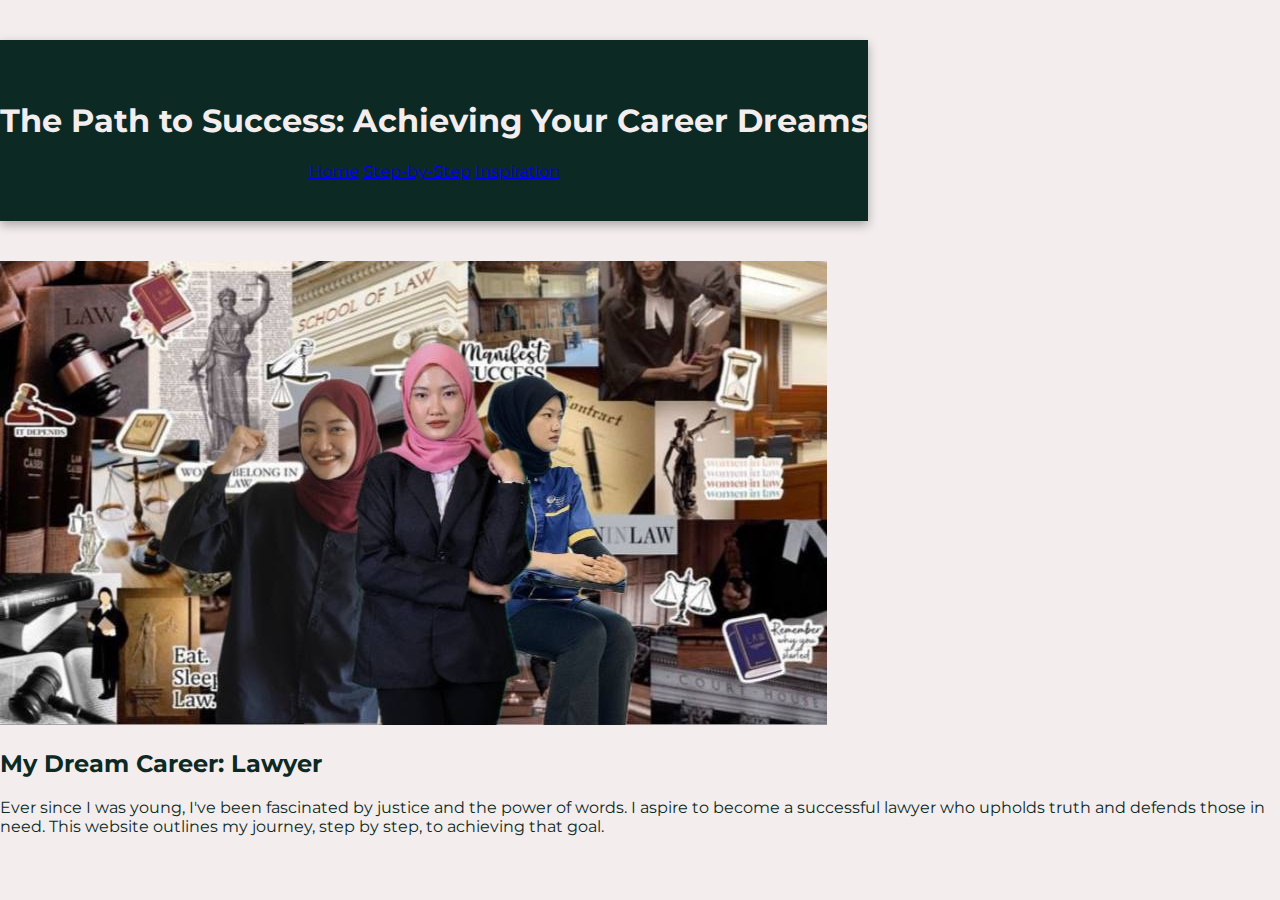
<file: index.html>
<!DOCTYPE html>
<html lang="en">
<head>
  <meta charset="UTF-8">
  <meta name="viewport" content="width=device-width, initial-scale=1.0">
  <title>The Path to Success: Lawyer</title>
  <link rel="stylesheet" href="style.css">
</head>
<body class="homepage">

  <header>
    <h1>The Path to Success: Achieving Your Career Dreams</h1>
    <nav>
      <a href="index.html">Home</a>
      <a href="guide.html">Step-by-Step</a>
      <a href="inspiration.html">Inspiration</a>
    </nav>
  </header>

  <section class="intro-section">
    <img src="me.jpg" alt="Lawyer at work" class="center-img">
    <div class="intro-text">
      <h2>My Dream Career: Lawyer</h2>
      <p>Ever since I was young, I've been fascinated by justice and the power of words. 
      I aspire to become a successful lawyer who upholds truth and defends those in need. 
      This website outlines my journey, step by step, to achieving that goal.</p>
    </div>
  </section>

</body>
</html>
</file>
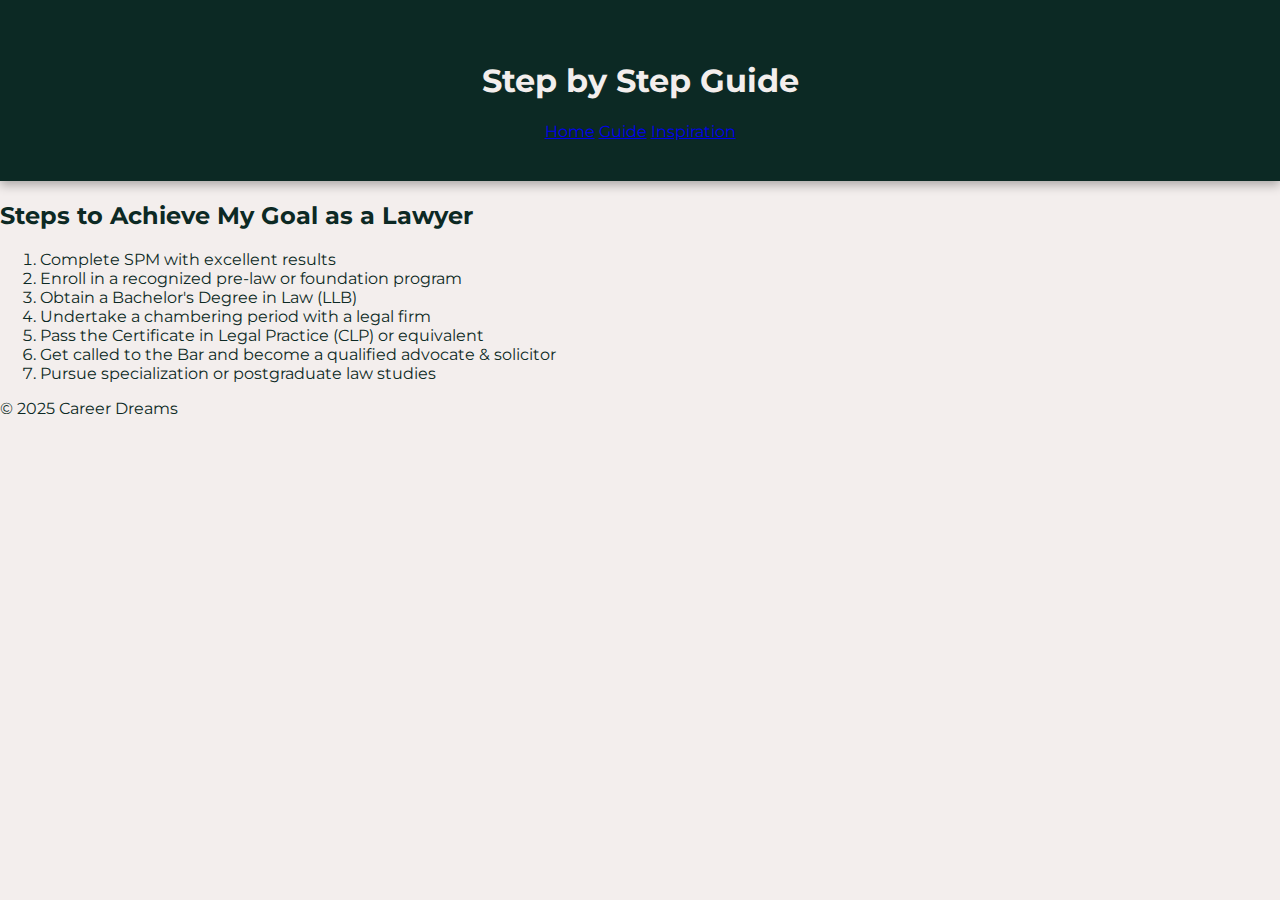
<file: guide.html>
<!DOCTYPE html>
<html lang="en">
<head>
  <meta charset="UTF-8">
  <title>Step by Step Guide</title>
  <link rel="stylesheet" href="style.css">
</head>
<body class="guide">
  <header class="guide">
    <h1>Step by Step Guide</h1>
    <nav>
      <a href="index.html">Home</a>
      <a href="guide.html">Guide</a>
      <a href="inspiration.html">Inspiration</a>
    </nav>
  </header>
  <section>
    <h2>Steps to Achieve My Goal as a Lawyer</h2>
    <ol>
      <li>Complete SPM with excellent results</li>
      <li>Enroll in a recognized pre-law or foundation program</li>
      <li>Obtain a Bachelor's Degree in Law (LLB)</li>
      <li>Undertake a chambering period with a legal firm</li>
      <li>Pass the Certificate in Legal Practice (CLP) or equivalent</li>
      <li>Get called to the Bar and become a qualified advocate & solicitor</li>
      <li>Pursue specialization or postgraduate law studies</li>
    </ol>
  </section>
  <footer class="guide">
    &copy; 2025 Career Dreams
  </footer>
</body>
</html>
</file>
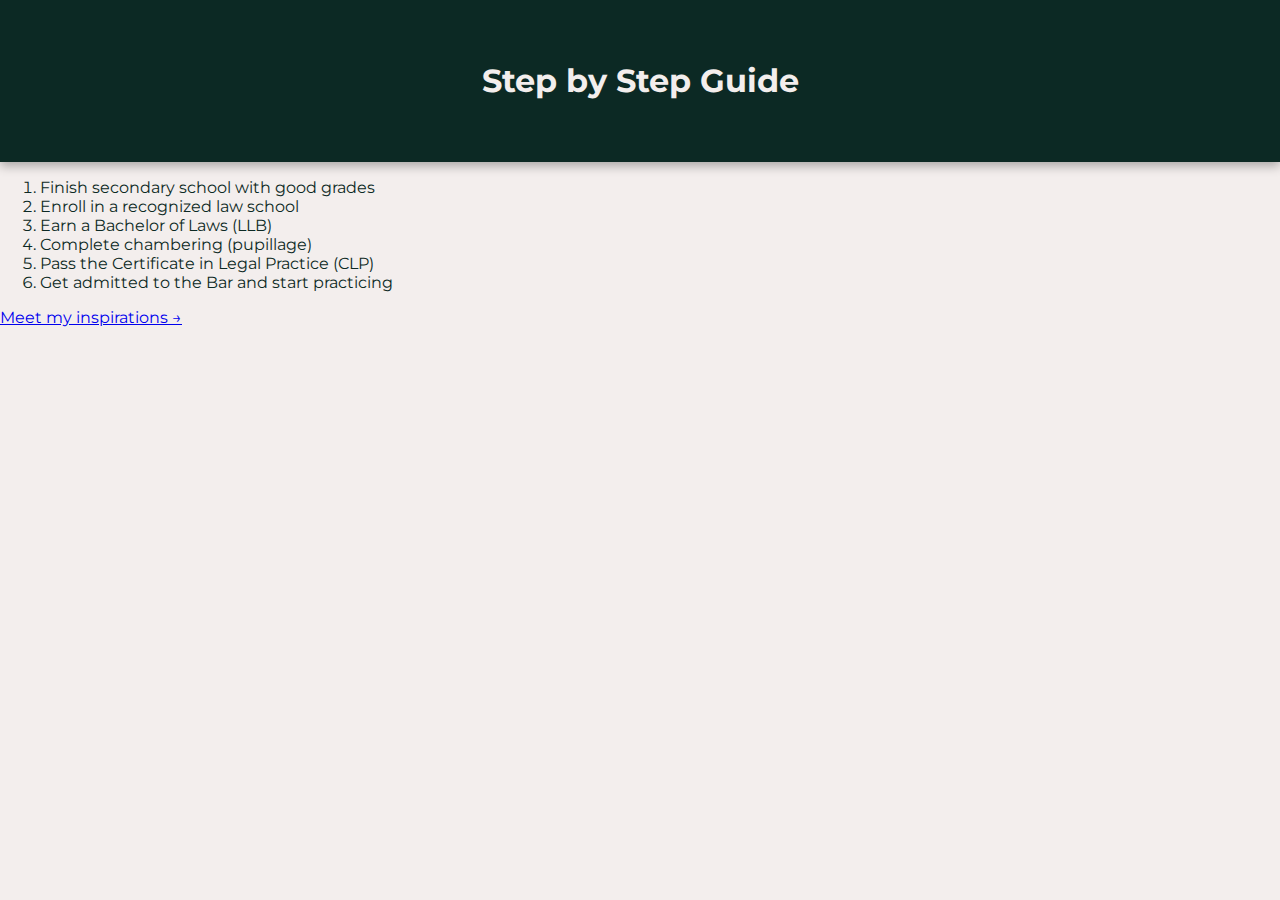
<file: step.html>
<!DOCTYPE html>
<html lang="en">
<head>
  <meta charset="UTF-8">
  <title>Step by Step Guide</title>
  <link rel="stylesheet" href="style.css">
</head>
<body>
  <header>
    <h1>Step by Step Guide</h1>
  </header>

  <main>
    <ol>
      <li>Finish secondary school with good grades</li>
      <li>Enroll in a recognized law school</li>
      <li>Earn a Bachelor of Laws (LLB)</li>
      <li>Complete chambering (pupillage)</li>
      <li>Pass the Certificate in Legal Practice (CLP)</li>
      <li>Get admitted to the Bar and start practicing</li>
    </ol>
    <p><a href="inspiration.html">Meet my inspirations →</a></p>
  </main>
</body>
</html>
</file>
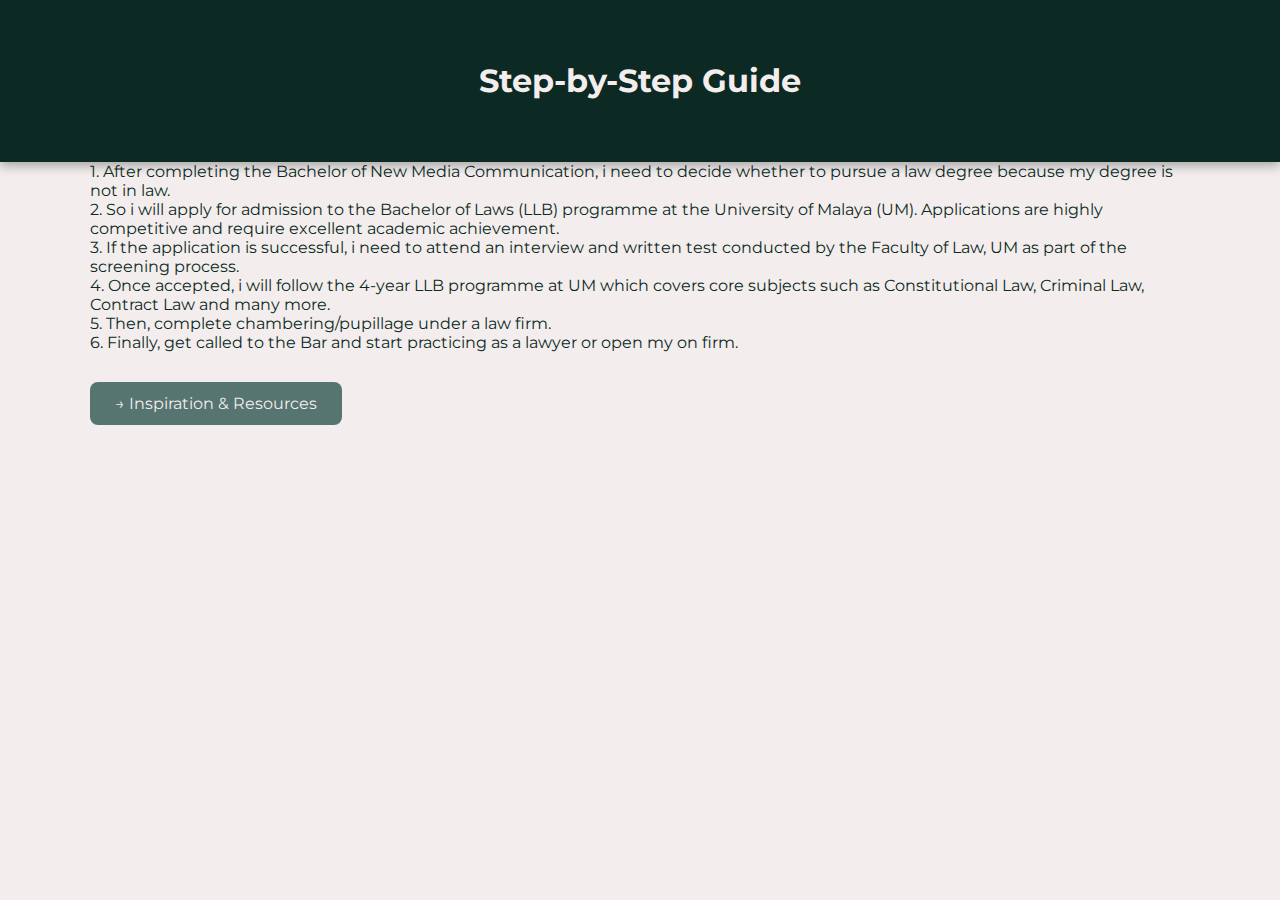
<file: steps.html>
<!DOCTYPE html>
<html lang="en">
<head>
  <meta charset="UTF-8">
  <title>Step-by-Step Guide</title>
  <link rel="stylesheet" href="style.css">
  <link href="https://fonts.googleapis.com/css2?family=Montserrat:wght@400;600&display=swap" rel="stylesheet">
</head>
<body>
  <header class="header">
    <div class="container">
      <h1>Step-by-Step Guide</h1>
    </div>
  </header>

  <main class="container">
    <div class="steps-grid">
      <div class="step-card">1. After completing the Bachelor of New Media Communication, i need to decide whether
        to pursue a law degree because my degree is not in law.</div>
      <div class="step-card">2. So i will apply for admission to the Bachelor of Laws (LLB) programme at the University of Malaya (UM).
        Applications are highly competitive and require excellent academic achievement.</div>
      <div class="step-card">3. If the application is successful, i need to attend an interview and written test conducted by the 
        Faculty of Law, UM as part of the screening process.</div>
      <div class="step-card">4. Once accepted, i will follow the 4-year LLB programme at UM which covers core subjects such as
        Constitutional Law, Criminal Law, Contract Law and many more.</div>
      <div class="step-card">5. Then, complete chambering/pupillage under a law firm.</div>
      <div class="step-card">6. Finally, get called to the Bar and start practicing as a lawyer or open
        my on firm.</div>
    </div>

    <a href="inspiration.html" class="btn">→ Inspiration & Resources</a>
  </main>
</body>
</html>
</file>
<file: style.css>
@import url('https://fonts.googleapis.com/css2?family=Montserrat:wght@400;600&display=swap');

body {
  margin: 0;
  font-family: 'Montserrat', sans-serif;
  background-color: #F3EEED;
  color: #0C2924;
}

header {
  background-color: #0C2924;
  padding: 40px 0;
  text-align: center;
  color: #F3EEED;
  box-shadow: 0 4px 10px rgba(0, 0, 0, 0.3);
}

.container {
  width: 90%;
  max-width: 1100px;
  margin: auto;
}

.homepage {
  display: flex;
  flex-wrap: wrap;
  gap: 40px;
  align-items: center;
  margin-top: 40px;
}

.text-section {
  flex: 1;
}

.image-section {
  flex: 1;
}

.oval-img {
  width: 100%;
  max-width: 350px;
  height: 450px;
  object-fit: cover;
  border-radius: 50% / 35%;
  box-shadow: 0 5px 15px rgba(0, 0, 0, 0.2);
}

.step-list {
  font-size: 1.1em;
  line-height: 1.6;
  margin-top: 30px;
  padding-left: 20px;
}

table {
  width: 100%;
  border-collapse: collapse;
  margin-top: 30px;
}

table, th, td {
  border: 1px solid #567470;
}

th, td {
  padding: 12px 15px;
  text-align: left;
}

th {
  background-color: #567470;
  color: #F3EEED;
}

.btn {
  display: inline-block;
  margin-top: 30px;
  padding: 12px 25px;
  background-color: #567470;
  color: #F3EEED;
  text-decoration: none;
  border-radius: 8px;
  transition: background 0.3s;
}

.btn:hover {
  background-color: #0C2924;
}
</file>
